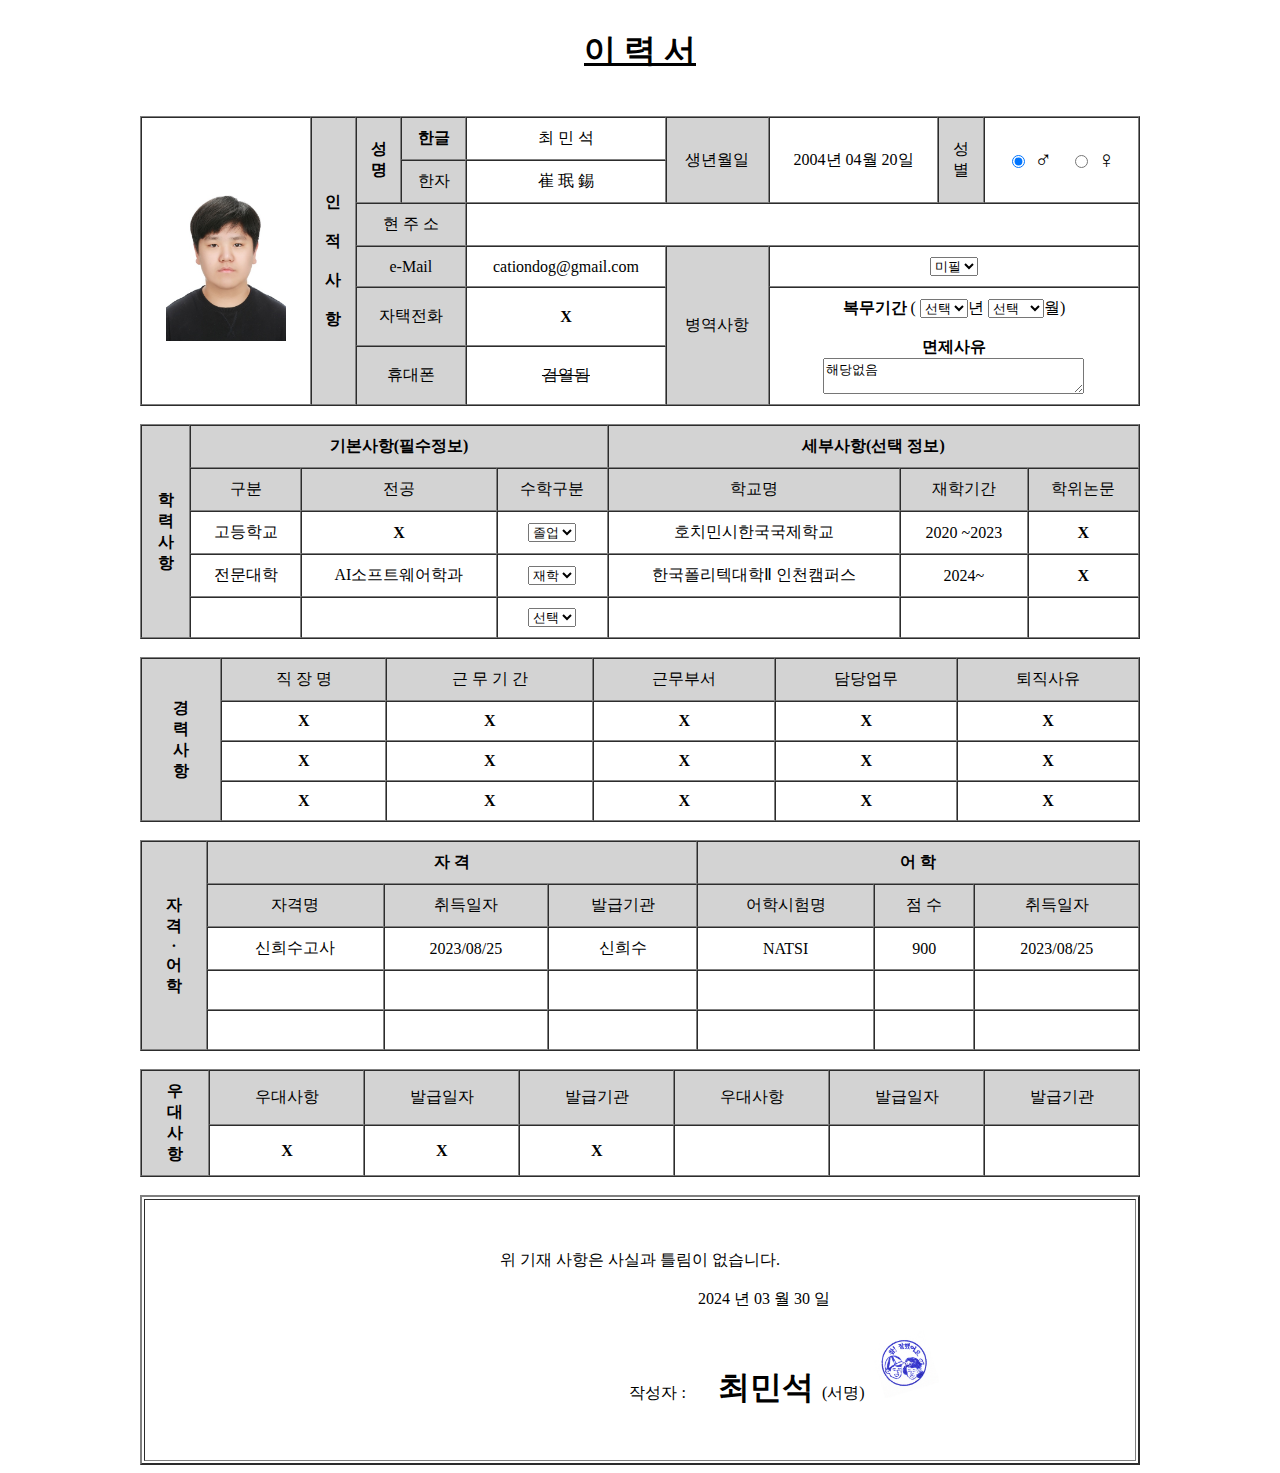
<file: ex/resume.html>
<html>

    <head> 
        <meta charaset="utf-8">
        <title> 노잼 이력서 </title> 
    </head>
    
    <body>
	<center>
	<table border=1 width="1000" cellpadding="10" cellspacing="0">
	<caption> <center> <h1> <u>이	력	서 <u> <h1> </center> </caption>

	<tr> 
	<td rowspan="6" align="center" cellpadding="1"> <img src="myface.jpg" height="160" width="120" alt="오징어"> </td>
	<th rowspan="6" align="center" bgcolor="#d3d3d3"> 인<br><br>적<br><br>사<br><br>항 </th>
	<td rowspan="2" align="center" bgcolor="#d3d3d3"> <b> 성<br>명 </b> </td>
	<td align="center" bgcolor="#d3d3d3"> <b>한글 </b> </td>
	<td align="center"> 최	민	석  </td>
	<td rowspan="2" bgcolor="#d3d3d3"> <center> 생년월일 </center> </td>
	<td rowspan="2" align="center" valign="middle"> 2004년 04월 20일 </td>
	<td rowspan="2" align="center" bgcolor="#d3d3d3"> 성<br>별 </td>
	<th rowspan="2"> <font size="5"> <input type= 'radio' name='sex' checked> ♂ &nbsp <input type='radio' name='sex'> ♀ </font> </th>
	
	</tr>
	<td align="center" bgcolor="#d3d3d3"> 한자 </td>
	<td align="center"> 崔	珉	錫</td>

	<tr>
	<td colspan="2" align="center" bgcolor="#d3d3d3">현 주 소</td>
	<td colspan="5"> <del> <color검열됨</del> </td>
	</tr>

	<tr>
	<td colspan="2" align="center" bgcolor="#d3d3d3"> e-Mail </td>
	<td align="center"> cationdog@gmail.com </td>
	<td rowspan="3"align="center" bgcolor="#d3d3d3"> 병역사항 </td>
	<td colspan="3" align="center"> 
		<select>
			<option> 미필 </option>
			<option> 필 </option>
			<option> 면제 </option>
		</select></td>
	</tr>

	<tr>
	<td colspan="2" align="center" bgcolor="#d3d3d3"> 자택전화 </td>
	<th> X </th>
	<td rowspan="2" colspan="3" align="center"> <b>복무기간</b> (
		<select>
		<option>선택</option>
		<option>1</option>
		<option>2</option>
		<option>3</option>
		<option>4</option>
		<option>5</option>
		<option>6</option>
		<option>7</option>
		<option>8</option>
		<option>9</option>
		<option>10</option>
		<option>11</option>
		<option>12</option>
		</select>년
		<select>
			<option>선택 &nbsp;</option>
			<option value="1">1 &nbsp;</option>
			<option value="2">2 &nbsp;</option>
			<option value="3">3 &nbsp;</option>
			<option value="4">4 &nbsp;</option>
			<option value="5">5</option>
			<option value="6">6</option>
			<option value="7">7</option>
			<option value="8">8</option>
			<option value="9">9</option>
			<option value="10">10 &nbsp;</option>
			<option value="11">11 &nbsp;</option>
			<option value="12">12 &nbsp;</option>
			<option value="13">13 &nbsp;</option>
			<option value="14">14 &nbsp;</option>
			<option value="15">15 &nbsp;</option>
			<option value="16">16 &nbsp;</option>
			<option value="17">17 &nbsp;</option>
			<option value="18">18 &nbsp;</option>
			<option value="19">19 &nbsp;</option>
			<option value="20">20 &nbsp;</option>
			<option value="21">21 &nbsp;</option>
			<option value="22">22 &nbsp;</option>
			<option value="23">23 &nbsp;</option>
			<option value="24">24 &nbsp;</option>
			<option value="25">25 &nbsp;</option>
			<option value="26">26 &nbsp;</option>
			<option value="27">27 &nbsp;</option>
			<option value="28">28 &nbsp;</option>
			<option value="29">29 &nbsp;</option>
			<option value="30">30 &nbsp;</option>
			<option value="31">31 &nbsp;</option>
		  </select>월) <br> 
		 <br><b> 면제사유 </b><br> <textarea rows='2' cols='30'>해당없음</textarea> </td>
	</tr>

	<tr>
	<td colspan="2" align="center" bgcolor="#d3d3d3"> 휴대폰 </td>
	<td align="center"> <del>검열됨</del> </td>
	</tr>

	</table>

	<!-- 학력사항 -->
	
	<br>	
	<table border=1 width="1000" cellpadding="10" cellspacing="0">

	<tr> 
	<th rowspan="5" bgcolor="#d3d3d3" bgcolor="#d3d3d3"> 학<br>력<br>사<br>항 </th>
	<th colspan="3" bgcolor="#d3d3d3"> 기본사항(필수정보) </th>
	<th colspan="3" bgcolor="#d3d3d3"> 세부사항(선택 정보) </th>
	</tr>

	<tr>
	<td align="center"bgcolor="#d3d3d3"> 구분 </td>
	<td align="center"bgcolor="#d3d3d3"> 전공 </td>
	<td align="center"bgcolor="#d3d3d3"> 수학구분</td>
	<td align="center"bgcolor="#d3d3d3"> 학교명 </td>
	<td align="center"bgcolor="#d3d3d3"> 재학기간 </td>
	<td align="center"bgcolor="#d3d3d3"> 학위논문 </td>
	</tr>

	<tr>
	<td align="center"> 고등학교</td>
	<th align="center"> X </th>
	<td align="center">
		<select>
		<option>졸업</option>
		<option>재학</option>
		<option>수료</option>
		<option>중퇴</option>
		</select></td>
	<td align="center"> 호치민시한국국제학교</td>
	<td align="center"> 2020 ~2023</td>
	<th align="center"> X </th>
	</tr>

	<tr>
	<td align="center"> 전문대학</td>
	<td align="center"> AI소프트웨어학과</td>
	<td align="center">		
		<select>
		<option>재학</option>
		<option>졸업</option>
		<option>수료</option>
		<option>중퇴</option>
		</select></td>
	<td align="center"> 한국폴리텍대학Ⅱ 인천캠퍼스</td>
	<td align="center"> 2024~ </td>
	<td align="center"> <b> X <b> </td>
	</tr>

	<tr>
	<td align="center"> </td>
	<td align="center"> </td>
	<td align="center">
		<select>
			<option>선택</option>
			<option>재학</option>
			<option>재학</option>
			<option>수료</option>
			<option>중퇴</option>
			</select></td>
	<td align="center"> </td>
	<td align="center"> </td>
	<td align="center"> </td>
	</tr>

	</table>
	<br>

	<!--경력사항-->
	<table border=1 width="1000" cellpadding="10" cellspacing="0">
	<tr>
	<th rowspan="4" bgcolor="#d3d3d3"> 경<br>력<br>사<br>항</td>
	<td align="center"bgcolor="#d3d3d3"> 직	장	명</td>
	<td align="center"bgcolor="#d3d3d3"> 근	무	기	간</td>
	<td align="center"bgcolor="#d3d3d3"> 근무부서</td>
	<td align="center"bgcolor="#d3d3d3"> 담당업무</td>
	<td align="center"bgcolor="#d3d3d3"> 퇴직사유</td>
	</tr>

	<tr>
	<th height="40">X</th>
	<th height="40">X</th>
	<th height="40">X</th>
	<th height="40">X</th>
	<th height="40">X</th>
	</tr>

	<tr>
	<th height="40">X</th>
	<th height="40">X</th>
	<th height="40">X</th>
	<th height="40">X</th>
	<th height="40">X</th>
	</tr>

	<tr>
	<th height="40">X</th>
	<th height="40">X</th>
	<th height="40">X</th>
	<th height="40">X</th>
	<th height="40">X</th>
	</tr>

	</table>
	<br>

	<!--자격 어학-->
	<table border=1 width="1000" cellpadding="10" cellspacing="0">
	<tr> 
	<th rowspan="5" bgcolor="#d3d3d3"> 자<br>격<br>·<br>어<br>학 </th>
	<th colspan="3"bgcolor="#d3d3d3"> 자	격 </th>
	<th colspan="3"bgcolor="#d3d3d3"> 어	학 </th>
	</tr>

	<tr>
	<td align="center"bgcolor="#d3d3d3"> 자격명 </td>
	<td align="center"bgcolor="#d3d3d3"> 취득일자 </td>
	<td align="center"bgcolor="#d3d3d3"> 발급기관</td>
	<td align="center"bgcolor="#d3d3d3"> 어학시험명 </td>
	<td align="center"bgcolor="#d3d3d3"> 점	수 </td>
	<td align="center"bgcolor="#d3d3d3"> 취득일자 </td>
	</tr>

	<tr>
	<td height="40" align="center"> 신희수고사</td>
	<td height="40" align="center"> 2023/08/25</td>
	<td height="40" align="center"> 신희수</td>
	<td height="40" align="center"> NATSI</td>
	<td height="40" align="center"> 900</td>
	<td height="40" align="center"> 2023/08/25</td>
	</tr>

	<tr>
	<td height="40"> </td>
	<td height="40"> </td>
	<td height="40"> </td>
	<td height="40"> </td>
	<td height="40"> </td>
	<td height="40"> </td>
	</tr>

	<tr>
	<td height="40"> </td>
	<td height="40"> </td>
	<td height="40"> </td>
	<td height="40"> </td>
	<td height="40"> </td>
	<td height="40"> </td>
	</tr>	
	</table>
	<br>

	<!--우대사항-->
	<table border=1 width="1000" cellpadding="10" cellspacing="0">
	<tr> 
	<th rowspan="2" bgcolor="#d3d3d3"> 우<br>대<br>사<br>항</th>
	<td align="center"bgcolor="#d3d3d3"> 우대사항 </td>
	<td align="center"bgcolor="#d3d3d3"> 발급일자 </td>
	<td align="center"bgcolor="#d3d3d3"> 발급기관 </td>
	<td align="center"bgcolor="#d3d3d3"> 우대사항 </td>
	<td align="center"bgcolor="#d3d3d3"> 발급일자 </td>
	<td align="center"bgcolor="#d3d3d3"> 발급기관 </td>
	</tr>

	<tr> 
	<th align="center"> X</th>
	<th align="center"> X</th>
	<th align="center"> X</th>
	<td align="center"> </td>
	<td align="center"> </td>
	<td align="center"> </td>
	</tr>
	</table>
	<br>

	<table border=2 width="1000" cellpadding="50">
	<tr>
	<td align="center" valign="middle"> 위 기재 사항은 사실과 틀림이 없습니다. <br> <br>
&nbsp&nbsp&nbsp&nbsp&nbsp&nbsp&nbsp&nbsp&nbsp&nbsp&nbsp&nbsp&nbsp&nbsp
&nbsp&nbsp&nbsp&nbsp&nbsp&nbsp&nbsp&nbsp
&nbsp&nbsp&nbsp&nbsp&nbsp&nbsp&nbsp&nbsp
&nbsp&nbsp&nbsp&nbsp&nbsp&nbsp&nbsp&nbsp
&nbsp&nbsp&nbsp&nbsp&nbsp&nbsp&nbsp&nbsp&nbsp
&nbsp&nbsp&nbsp&nbsp&nbsp&nbsp&nbsp&nbsp&nbsp


 2024	년 	03	월	30	일 <br> <br>
	
&nbsp&nbsp&nbsp&nbsp&nbsp&nbsp&nbsp&nbsp&nbsp&nbsp&nbsp&nbsp&nbsp&nbsp
&nbsp&nbsp&nbsp&nbsp&nbsp&nbsp&nbsp&nbsp
&nbsp&nbsp&nbsp&nbsp&nbsp&nbsp&nbsp&nbsp
&nbsp&nbsp&nbsp&nbsp&nbsp&nbsp&nbsp&nbsp
&nbsp&nbsp&nbsp&nbsp&nbsp&nbsp&nbsp&nbsp&nbsp
&nbsp&nbsp&nbsp&nbsp&nbsp&nbsp&nbsp&nbsp&nbsp
&nbsp&nbsp&nbsp&nbsp&nbsp&nbsp&nbsp&nbsp&nbsp

작성자	:&nbsp&nbsp&nbsp&nbsp&nbsp&nbsp&nbsp
<b><font size="6"> 최민석 </font></b> (서명) <img src="./nicejob.png" width="70" height="70">

</td>

	</tr>
	</table>

	</center>


    </body>
</html>
</file>
